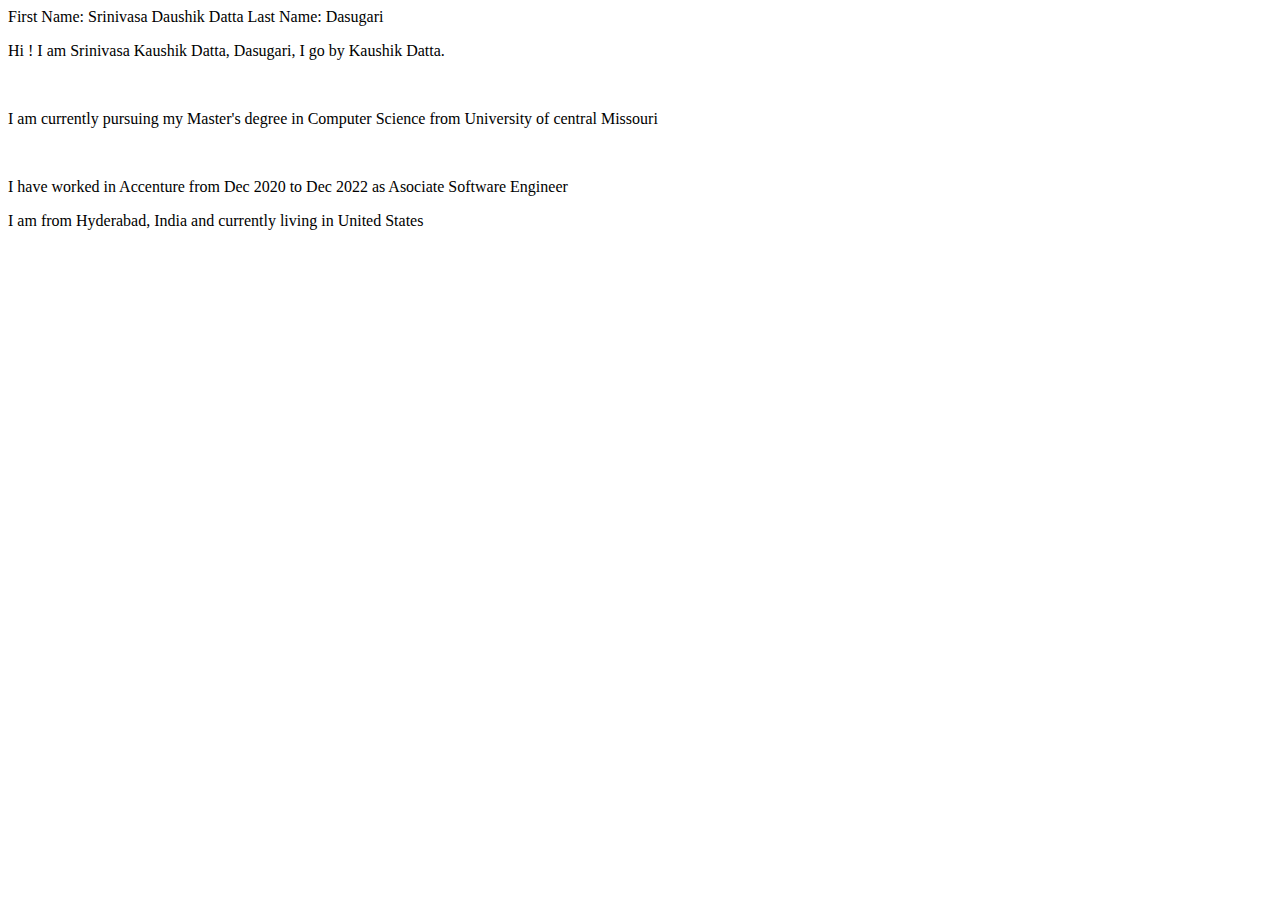
<file: index.html>
<!DOCTYPE html>

<html>
    <body>
        <h>First Name: Srinivasa Daushik Datta</h>
        <h>Last Name: Dasugari</h>
        <p>Hi ! I am Srinivasa Kaushik Datta, Dasugari, I go by Kaushik Datta.</p> <br>
        <p> I am currently pursuing my Master's degree in Computer Science from University of central Missouri</p><br>
        <p>I have worked in Accenture from Dec 2020 to Dec 2022 as Asociate Software Engineer</p>
        <p>I am from Hyderabad, India and currently living in United States</p>
    </body>
</html>
</file>
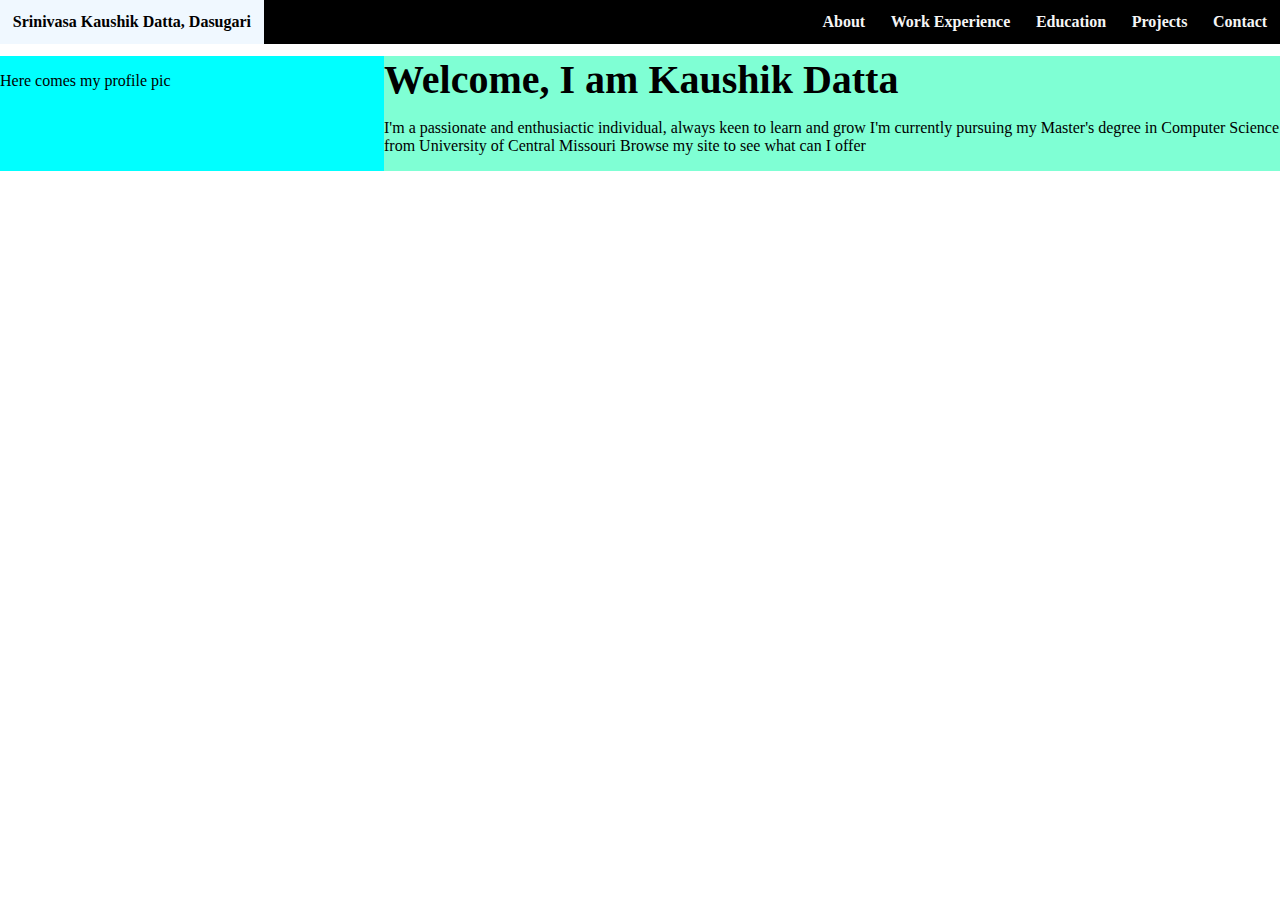
<file: src/index.html>
<!DOCTYPE html>
<html lang="en">
<head>
    <meta charset="UTF-8">
    <meta name="viewport" content="width=device-width, initial-scale=1.0">
    <title>Kaushik Datta</title>

    <!-- Our link to all css styles, below is the location -->

    <link rel="stylesheet" type="text/css" href="styles.css" />
</head>
<body>
<div class="main">
    <div class="navBar" id="nav-Bar">
        <!-- 
            This div is for class navBar

            -- added list of details in navigational Bar 
            -- added css properties to class navBar, I now have basic navBar up and looking good

         -->
         <ul>
            <!-- Must add this navBar elements have onclick functionlity for further working of the page-->
            <li class="nav-Left">Srinivasa Kaushik Datta, Dasugari</li>

            <!-- The order of items are inverted, might be due to css float: right property, I have inverted the order here so that we can see correct order in the output-->
            <li class="nav-Right">Contact</li>
            <li class="nav-Right">Projects</li>
            <li class="nav-Right">Education</li>
            <li class="nav-Right">Work Experience</li>
            <li class="nav-Right">About</li>
         </ul>
         

    </div>
    <!-- This div is for about section
        added basic information, i need to further brush up
    -->
    <div class="about_section">
        <div id="about_section_left">
            <p>Here comes my profile pic </p>
        </div >
        <div id="about_section_right">
        <h>
            Welcome, I am Kaushik Datta
        </h>
        <p>
            I'm a passionate and enthusiactic individual, always keen to learn and grow
            I'm currently pursuing my Master's degree in Computer Science from University of Central Missouri
            Browse my site to see what can I offer
        </p>
    </div>
    </div>

</div> 
</body>
</html>
</file>
<file: src/styles.css>
body {
    margin: 0; /* added this property to remove white just before the nav bar */
   /* width: fit-content; */ /* this was working for navBar but the screen content was changed when another div was added hence I commented it, the navbar was fitting itselt for the content */
    
}

.main {
    position: relative;
    display: block;
}

.navBar {
    
    padding: 0;
    margin: 0px;
    font-weight: bold;
    position: sticky;  /* This is for fixing nav to top while scrolling must futher investigate */
    background-color: black;
    width: 100%; /* This property allows our nav bar to fit 100% of the size */
   /* position: fixed; */ /* This property allowing me to keep the nav bar fixed while scrolling */ /* "REMOVED" not working hence commented, position fixed causing div stack on each other */


    
}

/* for navBar class ul */
.navBar ul{
    list-style-type:none; /* to remove bullet points from list*/
    margin: 0; /* to remove default margin*/
    padding: 0; /* to remove default padding */
    color: whitesmoke; /* Text colour of the list items in navbar */
    /*position: sticky; */ /* This is for fixing nav to top while scrolling must futher investigate */
    overflow: hidden; /* This sets our list in navBar class div otherwise it will be shown below the div */
    

}

/* for navBar class li */
.navBar li {
    display: inline;
    padding-right: 1%;
    padding-top: 1%;
    padding-bottom: 1%;
    padding-left: 1%;
    text-align: center;
    
}

/* nav-Left class to align contents to left */
.nav-Left {
    float: left;
}


/* nav-Right class to align contents to right */
.nav-Right{
    float: right;
}


/* added hovering higlight to li elements must further change to onclick compatible */
.navBar li:hover {
    background-color: aliceblue;
    color:black;
}

/* div class about_section */
.about_section {
    position: absolute;
    padding-top: 1%;
    display: flex;
    width: 100%;
}


/* splitting div this left */
.about_section #about_section_left {
    flex: 30%;
   
    background-color: aqua;

}



/* splitting div this for right*/
.about_section #about_section_right {
    flex: 70%;
    background-color: aquamarine;
    text-align: center justify;
   
}


.about_section #about_section_right h {
    font-weight: bold;
    font-size: 250%;
}
</file>
